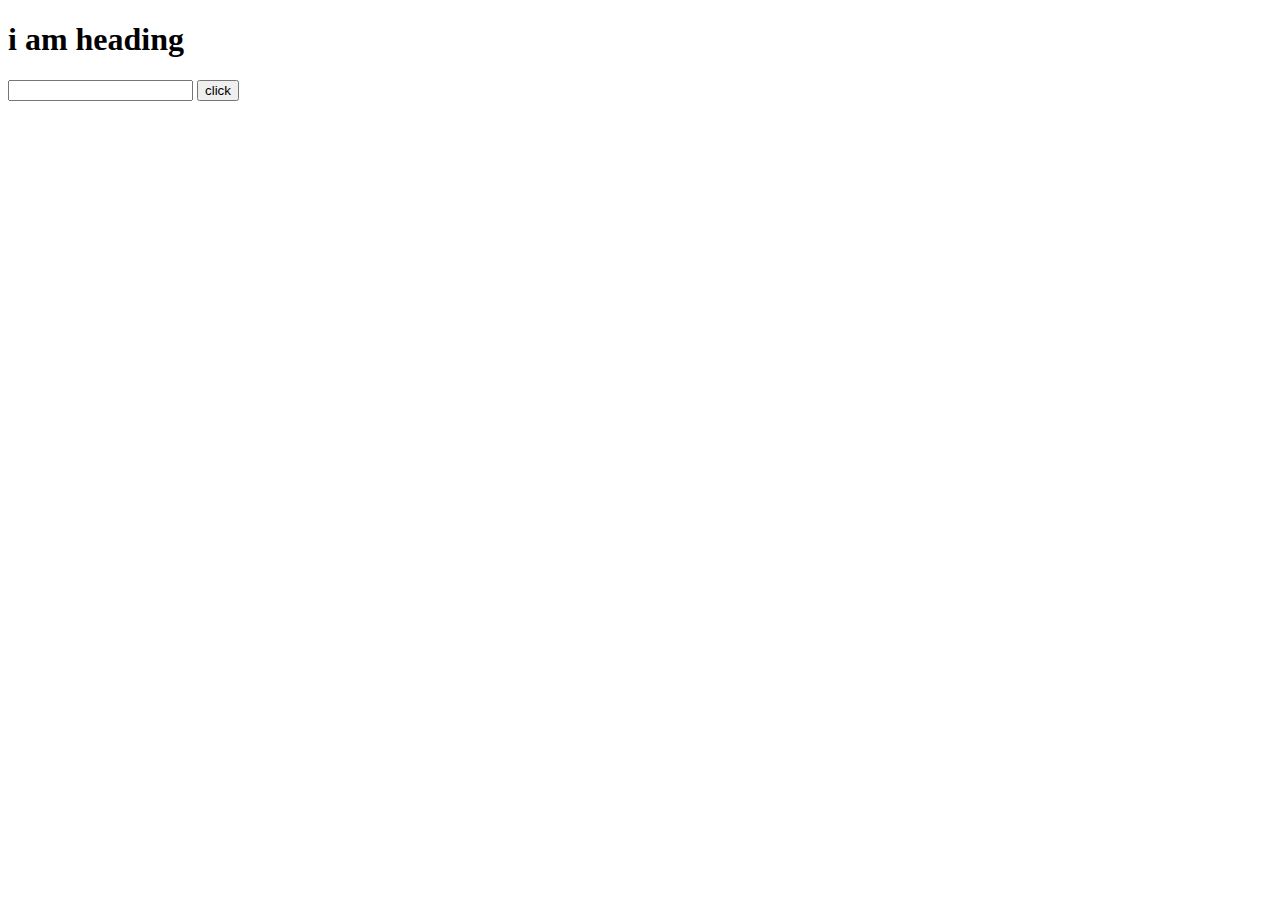
<file: index.html>
<!DOCTYPE html>
<html lang="en">
<head>
    <meta charset="UTF-8">
    <meta name="viewport" content="width=device-width, initial-scale=1.0">
    <title>my javascript</title>
</head>
<body>
    <h1>i am heading</h1>
    <p></p>
    <input type="text">
    <button>click</button>
    <!-- <script src="./event/event.js"></script> -->
    <script src="./api-calling/fetch.js"></script>
</body>
</html>
</file>
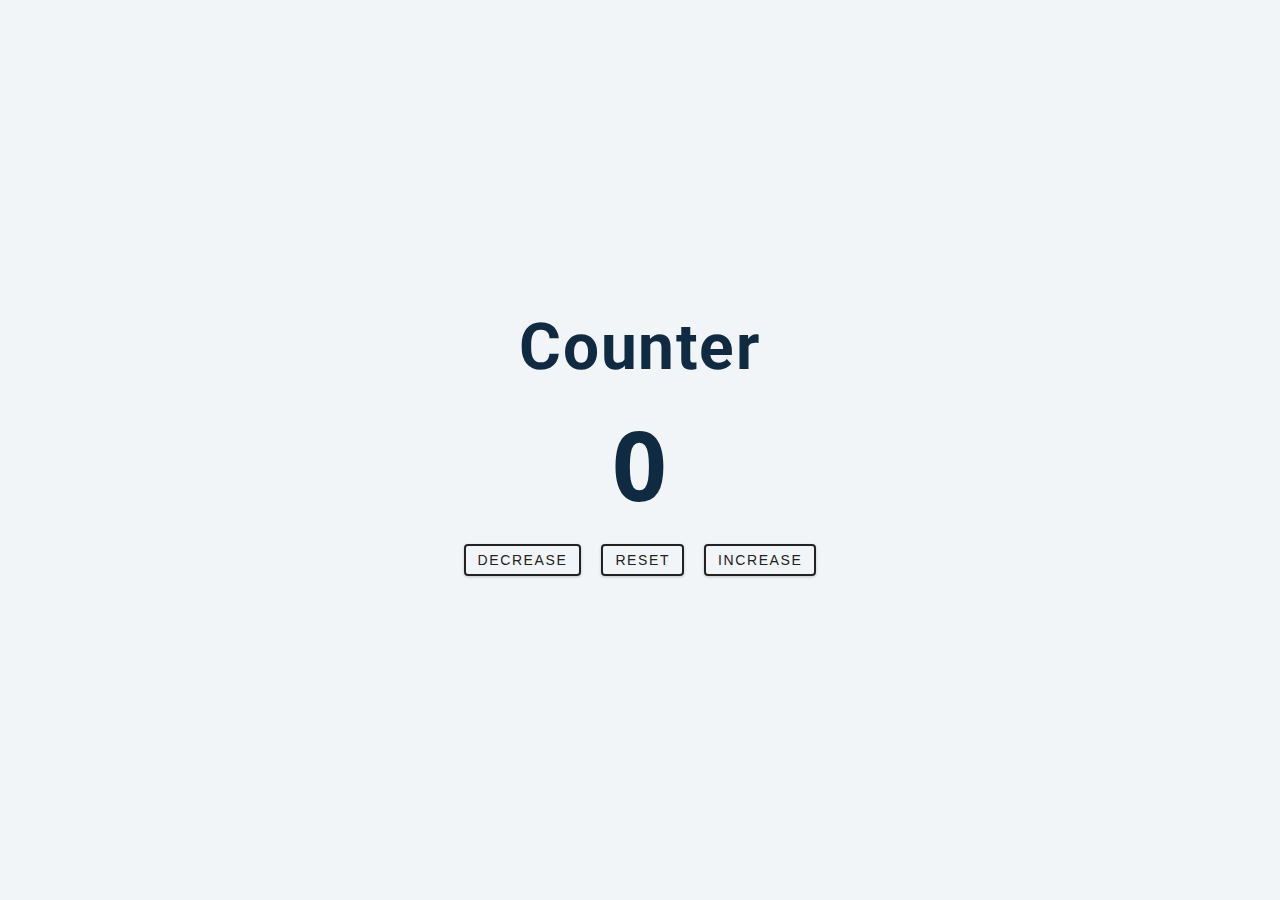
<file: project/counter-app/index.html>
<!DOCTYPE html>
<html lang="en">
  <head>
    <meta charset="UTF-8" />
    <meta name="viewport" content="width=device-width, initial-scale=1.0" />
    <title>Counter</title>

    <!-- styles -->
    <link rel="stylesheet" href="styles.css" />
  </head>
  <body>
    <main>
      <div class="container">
        <h1>counter</h1>
        <span id="value">0</span>
        <div class="button-container">
          <button class="btn decrease">decrease</button>
          <button class="btn reset">reset</button>
          <button class="btn increase">increase</button>
        </div>
      </div>
    </main>
    <!-- javascript -->
    <script src="app.js"></script>
  </body>
</html>
</file>
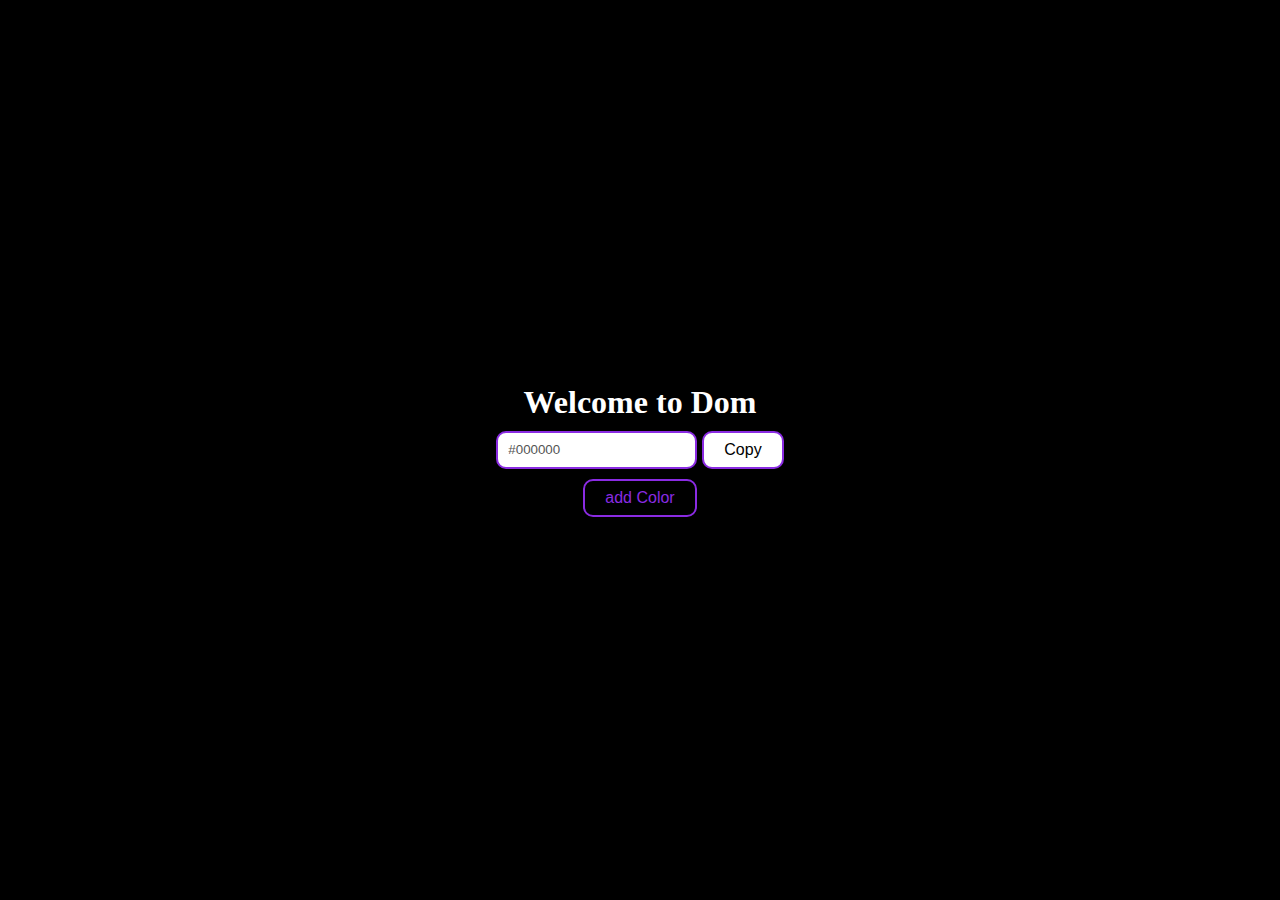
<file: project/Dom-project/index.html>
<!DOCTYPE html>
<html lang="en">
<head>
    <meta charset="UTF-8">
    <meta name="viewport" content="width=device-width, initial-scale=1.0">
    <title>Welcome to Dom</title>
    <link rel="stylesheet" href="style.css">
</head>
<body>
    
   <div>
    <h1>Welcome to Dom</h1>
    <div class="input">
        <input type="text" value="#000000" disabled/>
        <button class="copy-button">Copy</button>
    </div>
    <button id="main-button">add Color</button>
   </div>


    <script src="script.js"></script>
</body>
</html>
</file>
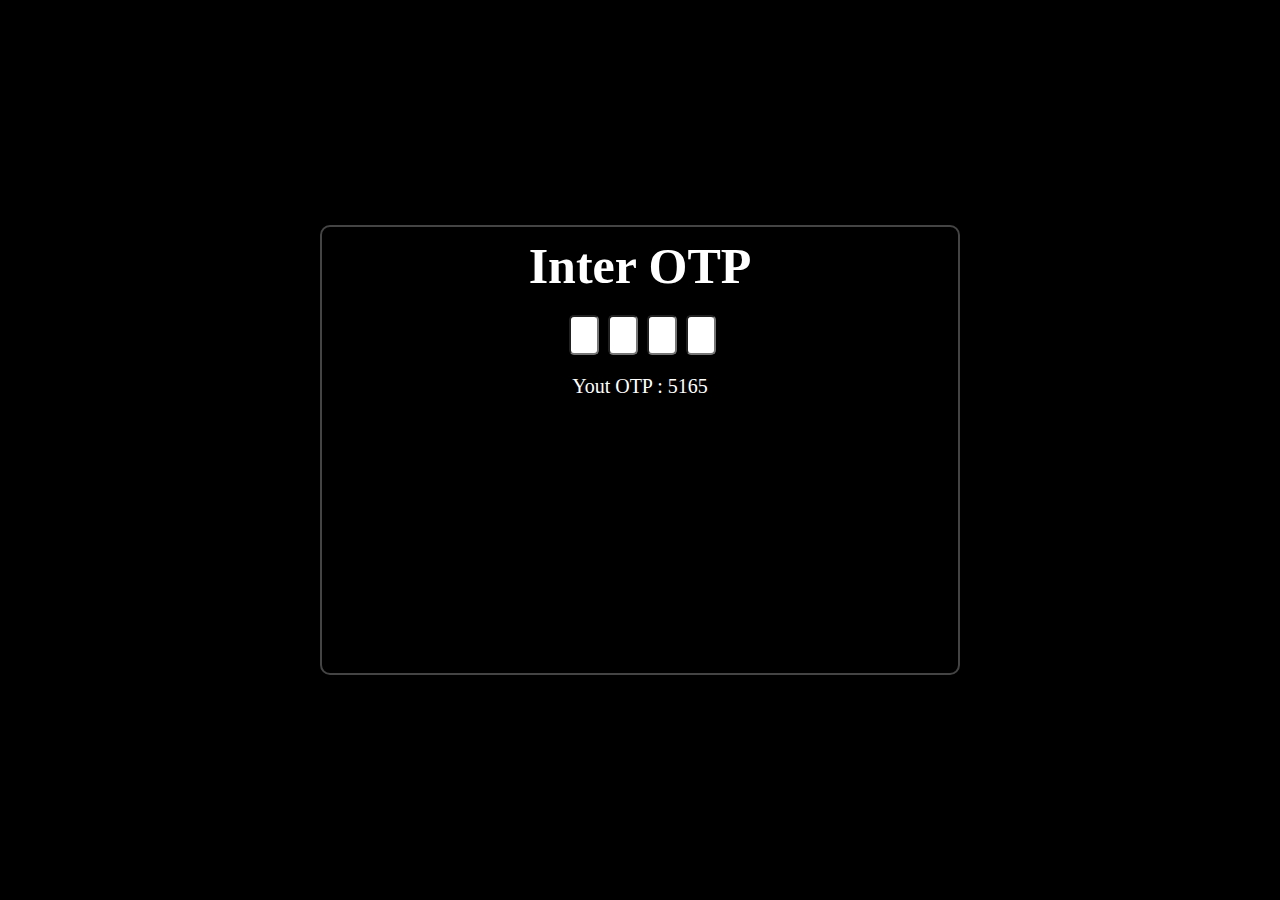
<file: project/js-OTP/index.html>
<!DOCTYPE html>
<html lang="en">
<head>
    <meta charset="UTF-8">
    <meta name="viewport" content="width=device-width, initial-scale=1.0">
    <title>JS OTP</title>
    <link rel="stylesheet" href="./style.css">
</head>
<body>
    <div class="otp-container">
        <div class="otp-box">
            <h1>Inter OTP</h1>
            <div class="otp-input-box" id="input-box-id">
                <input type="text" id="otp-input-id" class="otp-input" maxlength="1">
                <input type="text" id="otp-input-id" class="otp-input" maxlength="1">
                <input type="text" id="otp-input-id" class="otp-input" maxlength="1">
                <input type="text" id="otp-input-id" class="otp-input" maxlength="1">
            </div>
            <p id="generate-opt-id">...</p>
            <p  id="message-opt"></p>
            <p  id="expire-message"></p>
        </div>
    </div>
    <script src="./script.js"></script>
</body>
</html>
</file>
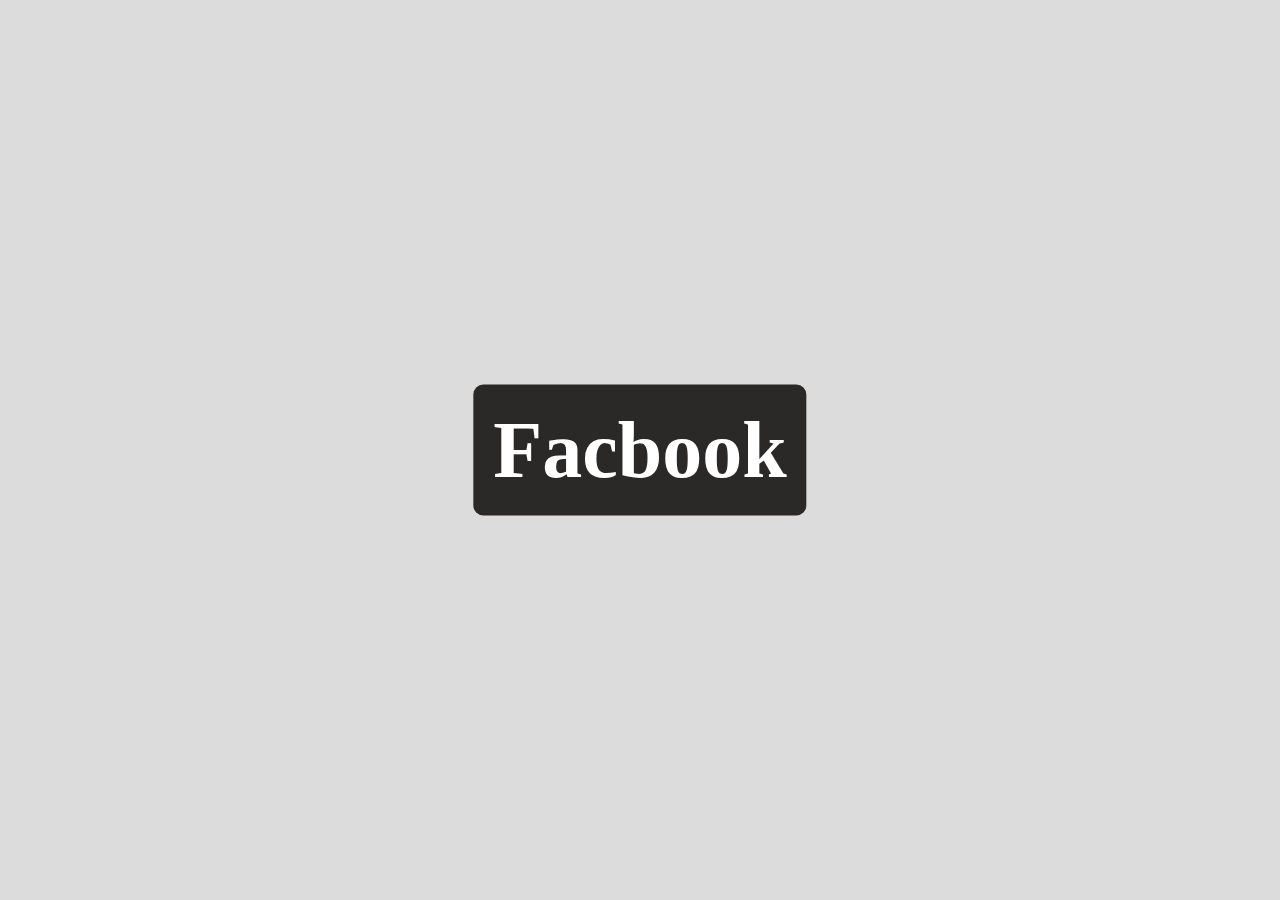
<file: project/slider/index.html>
<!DOCTYPE html>
<html lang="en">
<head>
    <meta charset="UTF-8">
    <meta name="viewport" content="width=device-width, initial-scale=1.0">
    <title>Document</title>
</head>
<link rel="stylesheet" href="https://cdnjs.cloudflare.com/ajax/libs/font-awesome/6.5.2/css/all.min.css" integrity="sha512-SnH5WK+bZxgPHs44uWIX+LLJAJ9/2PkPKZ5QiAj6Ta86w+fsb2TkcmfRyVX3pBnMFcV7oQPJkl9QevSCWr3W6A==" crossorigin="anonymous" referrerpolicy="no-referrer" />
    <!-- css style -->
    <style>
        *{
            padding: 0;
            margin: 0;
            box-sizing: border-box;
        }
        .container{
            color: #fff;
            width: 100%;
            height: 100vh;
            background-color: gainsboro;
        }
        .slider-item{
            position: absolute;
            top: 50%;
            left: 50%;
            transform: translate(-50%,-50%) scale(0);
            transition: .7s;
            padding: 20px;
            background-color: rgb(43, 40, 40);
            border-radius: 10px;
        }
        .active{
            text-align: center;
            transform: translate(-50%,-50%) scale(1);
            font-size: 40px;
        }
    </style>

<body>
    <div class="container">
        <div class="slider-item active">
            <i class="fa-brands fa-facebook-f"></i>
            <h1>Facbook</h1>
        </div>
        <div class="slider-item ">
            <i class="fa-brands fa-facebook-messenger"></i>
            <h1>messenger</h1>
        </div>
        <div class="slider-item ">
            <i class="fa-brands fa-twitter"></i>
            <h1>twitter</h1>
        </div>
    </div>
    <script>
        const slider = document.querySelectorAll(".slider-item")
        let count = 1
        setInterval(() => {
            count ++
            const active = document.querySelector(".active")
            active.classList.remove("active")

            if(count>slider.length){
                slider[0].classList.add("active")
                count=1
            }else{
                active.nextElementSibling.classList.add("active")
            }
        }, 3000);
    </script>
</body>
</html>
</file>
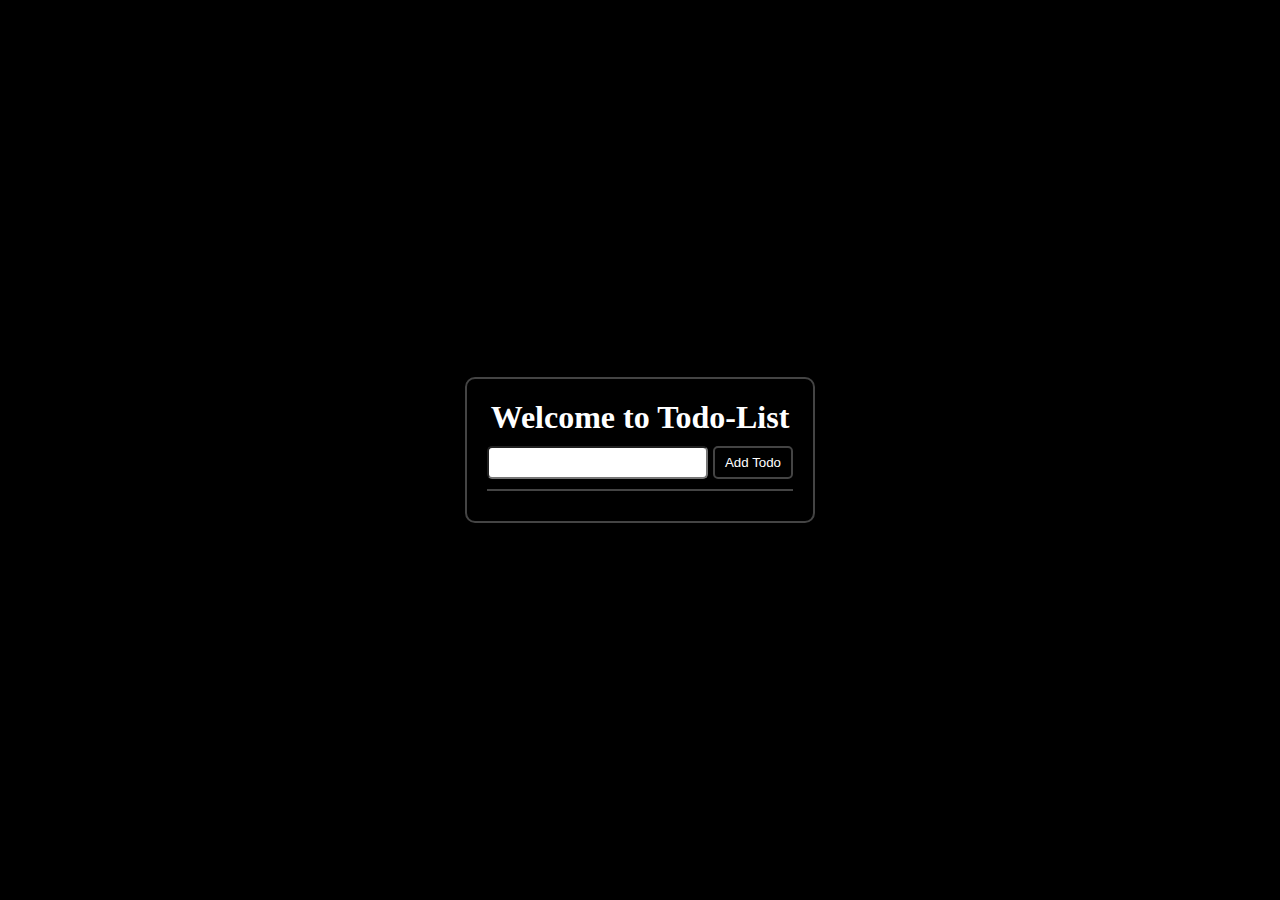
<file: project/toto-application/index.html>
<!DOCTYPE html>
<html lang="en">
<head>
    <meta charset="UTF-8">
    <meta name="viewport" content="width=device-width, initial-scale=1.0">
    <title>Todo application</title>
    <link rel="stylesheet" href="css/style.css">
</head>
<body>

    <div class="todo_container">
        <div class="todo_box">
            <h1>Welcome to Todo-List</h1>
            <div class="input_box">
                <input type="text">
                <button class="add_todo">Add Todo</button>
                <button class="update_todo">Update</button>
            </div>
            <ul></ul>
        </div>
    </div>
    

    <script src="./js/script.js"></script>
</body>
</html>
</file>
<file: project/counter-app/styles.css>
/*
=============== 
Fonts
===============
*/
@import url("https://fonts.googleapis.com/css?family=Open+Sans|Roboto:400,700&display=swap");

/*
=============== 
Variables
===============
*/

:root {
  /* dark shades of primary color*/
  --clr-primary-1: hsl(205, 86%, 17%);
  --clr-primary-2: hsl(205, 77%, 27%);
  --clr-primary-3: hsl(205, 72%, 37%);
  --clr-primary-4: hsl(205, 63%, 48%);
  /* primary/main color */
  --clr-primary-5: hsl(205, 78%, 60%);
  /* lighter shades of primary color */
  --clr-primary-6: hsl(205, 89%, 70%);
  --clr-primary-7: hsl(205, 90%, 76%);
  --clr-primary-8: hsl(205, 86%, 81%);
  --clr-primary-9: hsl(205, 90%, 88%);
  --clr-primary-10: hsl(205, 100%, 96%);
  /* darkest grey - used for headings */
  --clr-grey-1: hsl(209, 61%, 16%);
  --clr-grey-2: hsl(211, 39%, 23%);
  --clr-grey-3: hsl(209, 34%, 30%);
  --clr-grey-4: hsl(209, 28%, 39%);
  /* grey used for paragraphs */
  --clr-grey-5: hsl(210, 22%, 49%);
  --clr-grey-6: hsl(209, 23%, 60%);
  --clr-grey-7: hsl(211, 27%, 70%);
  --clr-grey-8: hsl(210, 31%, 80%);
  --clr-grey-9: hsl(212, 33%, 89%);
  --clr-grey-10: hsl(210, 36%, 96%);
  --clr-white: #fff;
  --clr-red-dark: hsl(360, 67%, 44%);
  --clr-red-light: hsl(360, 71%, 66%);
  --clr-green-dark: hsl(125, 67%, 44%);
  --clr-green-light: hsl(125, 71%, 66%);
  --clr-black: #222;
  --ff-primary: "Roboto", sans-serif;
  --ff-secondary: "Open Sans", sans-serif;
  --transition: all 0.3s linear;
  --spacing: 0.1rem;
  --radius: 0.25rem;
  --light-shadow: 0 5px 15px rgba(0, 0, 0, 0.1);
  --dark-shadow: 0 5px 15px rgba(0, 0, 0, 0.2);
  --max-width: 1170px;
  --fixed-width: 620px;
}
/*
=============== 
Global Styles
===============
*/

*,
::after,
::before {
  margin: 0;
  padding: 0;
  box-sizing: border-box;
}
body {
  font-family: var(--ff-secondary);
  background: var(--clr-grey-10);
  color: var(--clr-grey-1);
  line-height: 1.5;
  font-size: 0.875rem;
}
ul {
  list-style-type: none;
}
a {
  text-decoration: none;
}
h1,
h2,
h3,
h4 {
  letter-spacing: var(--spacing);
  text-transform: capitalize;
  line-height: 1.25;
  margin-bottom: 0.75rem;
  font-family: var(--ff-primary);
}
h1 {
  font-size: 3rem;
}
h2 {
  font-size: 2rem;
}
h3 {
  font-size: 1.25rem;
}
h4 {
  font-size: 0.875rem;
}
p {
  margin-bottom: 1.25rem;
  color: var(--clr-grey-5);
}
@media screen and (min-width: 800px) {
  h1 {
    font-size: 4rem;
  }
  h2 {
    font-size: 2.5rem;
  }
  h3 {
    font-size: 1.75rem;
  }
  h4 {
    font-size: 1rem;
  }
  body {
    font-size: 1rem;
  }
  h1,
  h2,
  h3,
  h4 {
    line-height: 1;
  }
}
/*  global classes */

/* section */
.section {
  padding: 5rem 0;
}

.section-center {
  width: 90vw;
  margin: 0 auto;
  max-width: 1170px;
}
@media screen and (min-width: 992px) {
  .section-center {
    width: 95vw;
  }
}
main {
  min-height: 100vh;
  display: grid;
  place-items: center;
}

/*
=============== 
Counter
===============
*/

main {
  min-height: 100vh;
  display: grid;
  place-items: center;
}
.container {
  text-align: center;
}
#value {
  font-size: 6rem;
  font-weight: bold;
}
.btn {
  text-transform: uppercase;
  background: transparent;
  color: var(--clr-black);
  padding: 0.375rem 0.75rem;
  letter-spacing: var(--spacing);
  display: inline-block;
  transition: var(--transition);
  font-size: 0.875rem;
  border: 2px solid var(--clr-black);
  cursor: pointer;
  box-shadow: 0 1px 3px rgba(0, 0, 0, 0.2);
  border-radius: var(--radius);
  margin: 0.5rem;
}
.btn:hover {
  color: var(--clr-white);
  background: var(--clr-black);
}
</file>
<file: project/Dom-project/style.css>
*{
    padding: 0;
    margin: 0;
    box-sizing: border-box;
}
body{
    background-color: black;
    color: #fff;
    width: 100%;
    height: 100vh;
    display: flex;
    justify-content: center;
    align-items: center;
}

button{
    border: 2px solid blueviolet;
    padding: 8px 20px ;
    background-color: transparent;
    color: blueviolet;
    border-radius: 10px;
    font-size: 16px;
    transition: .7s;
    cursor: pointer;

}
button:hover{
    background-color: blueviolet;
    color: #fff;
}
.input{
    display: flex;
    margin: 10px 0;
    gap: 5px;
}

.input button{
    background-color: #fff;
    color: black;
}

.input input{
    padding: 0 10px;
    background-color: #fff;
    border-radius: 10px;
    border: 2px solid blueviolet;
}
div{
    text-align: center;
}

.tost-messages{
    position: fixed;
    top: 10px;
    right: 10px;
    background-color: rgb(5, 181, 5);
    color: black;
    padding: 10px 20px;
    border: 2px solid #fff;
    border-radius: 50px;
    cursor: pointer;
}
.tost-in{
    animation: tost-message-in 0.5s ease-in;
}
.tost-out{
    animation: tost-message-out 0.5s ease-out;
}

@keyframes tost-message-in {
    from{
        transform: translateX(200px);
        opacity: 0;
    }
    to{
        transform: translateX(0px);
        opacity: 1;
    }
}

@keyframes tost-message-out {
    from{
        transform: translateX(0px);
        opacity: 1;
    }
    to{
        transform: translateX(200px);
        opacity: 0;
    }
}
</file>
<file: project/js-OTP/style.css>
*{
    padding: 0;
    margin: 0;
    box-sizing: border-box;
}
.otp-container{
    color: #fff;
    display: flex;
    width: 100%;
    height: 100vh;
    background-color: black;
    justify-content: center;
    align-items: center;
}
.otp-box{
    border:solid 2px #444;
    width: 50%;
    height: 50vh;
    text-align: center;
    border-radius: 10px;
}
.otp-box h1{
    font-size: 50px;
    margin-top: 10px;
}
.otp-input-box{
    margin: 20px 0;
}
.otp-input-box .otp-input{
    width: 30px;
    text-align: center;
    margin-left: 5px;
    height: 40px;
    border-radius: 5px;
}
#generate-opt-id{
    font-size: 20px;
    font: bold;
    margin-bottom: 10px;
}
#message-opt{
    font-size: 20px;
    font: bold;
    width: 50%;
    margin: 0 auto;

}
.fail-message{
    color: red;
    border: 2px solid red;
}
.seccess-message{
    color: green;
    border: 2px solid green;
}
#expire-message{
    margin-top: 20px;
    font-size: 20px;
}
</file>
<file: project/toto-application/css/style.css>
*{
    padding: 0;
    margin: 0;
    box-sizing: border-box;
}
ul,ol{
    list-style: none;
}
ul li{
    margin: 5px 0;
    padding: 4px 10px;
    border: 1px solid #222;
    background-color: transparent;
    border-radius: 10px;
    display: flex;
    justify-content: space-between;
    align-items: center;
}
ul li:hover{
    background-color: #222;
    color: #f2f2f2;
}

.todo_container{
    background-color: #000;
    width: 100%;
    height: 100vh;
    display: flex;
    justify-content: center;
    align-items: center;
}
.todo_box{
    border: 2px solid #444;
    border-radius: 10px;
    text-align: center;
    color: #fff;
    padding: 20px;
}
.todo_box h1{
    margin-bottom: 10px;
}
.todo_box .input_box{
    display: flex;
    gap: 5px;
    border-bottom: 2px solid #444;
    padding-bottom: 10px;
    align-items: center;
    margin-bottom: 10px;
}
.todo_box .input_box input{
    padding: 7px 20px;
    border-radius: 5px;
}
button{
    padding: 7px 10px;
    border-radius: 5px;
    background-color: transparent;
    border: 2px solid #444;
    color: #fff;
}
button:hover{
    background-color: #fff;
    color: #000;
}

.update_todo{
    display: none;
}
</file>
